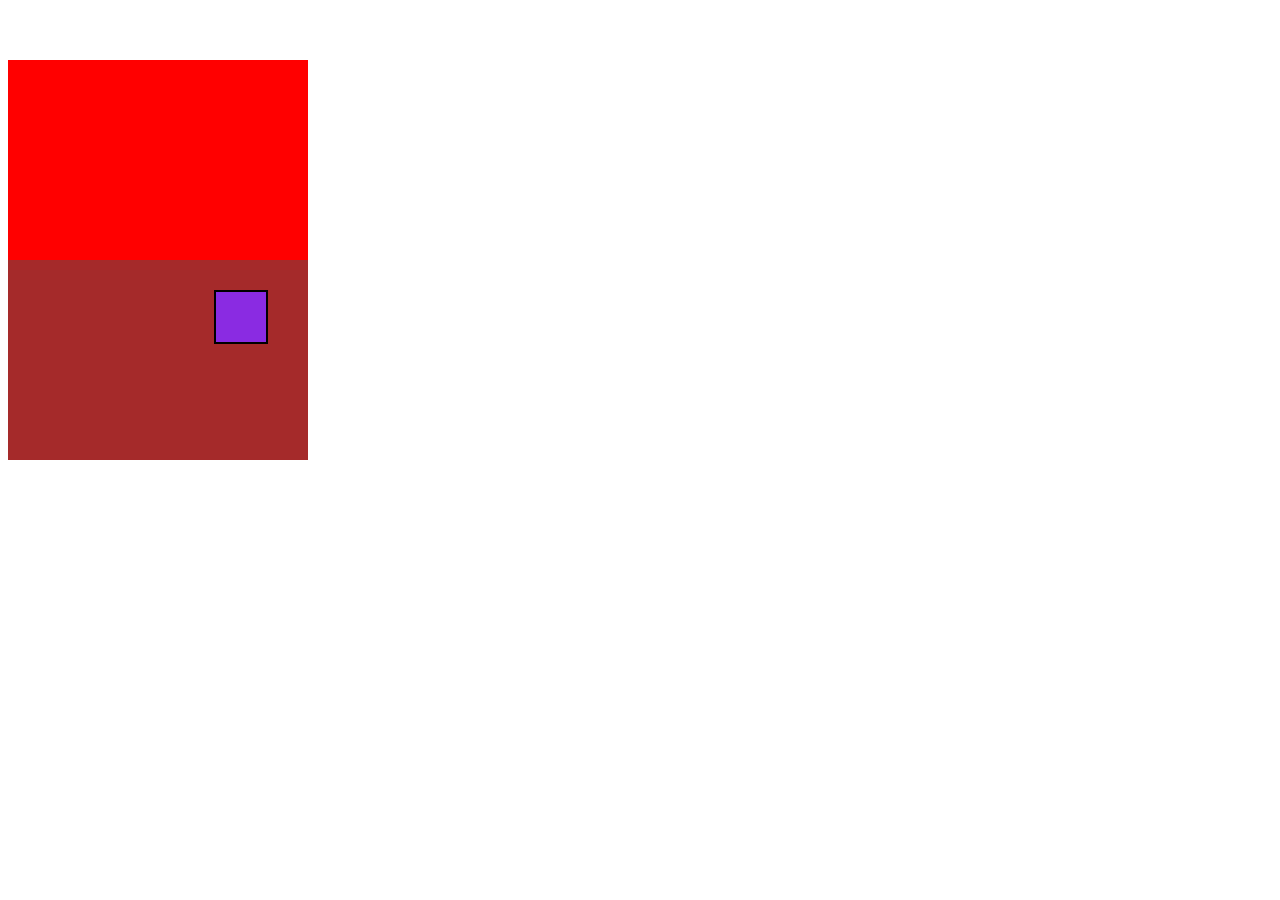
<file: index.html>
<!DOCTYPE html>
<html lang="en">
<head>
    <meta charset="UTF-8">
    <meta name="viewport" content="width=device-width, initial-scale=1.0">
    <title>Document</title>
    <link rel="stylesheet" href="./css/style.css">
</head>
<body>
<div class="div1">

</div>
<div class="div2">
    <div class="child">
        
    </div>
</div>
   <br>
   <br>
   <br>
   <br>
   <br>
   <br>
   <br>
   <br>
   <br>
   <br>
   <br>

   <div class="parent">

   </div>

</body>
</html>
</file>
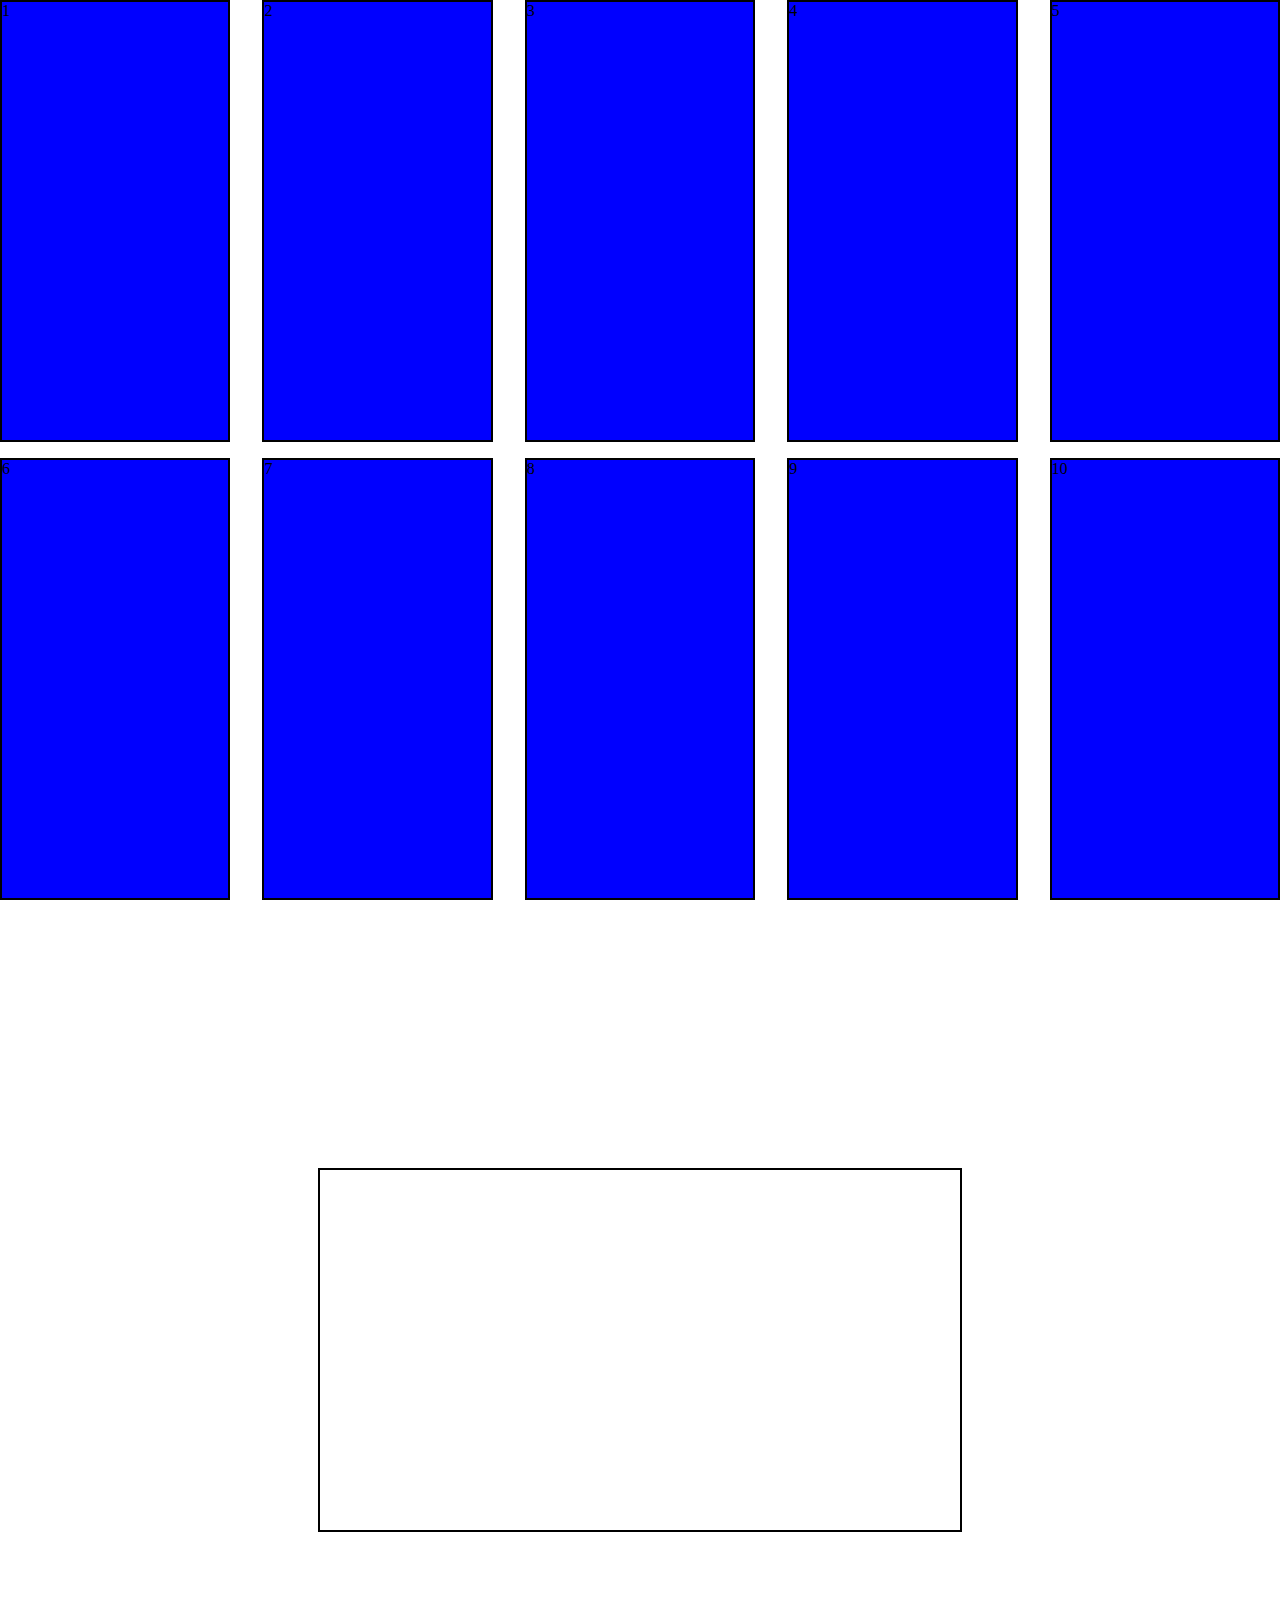
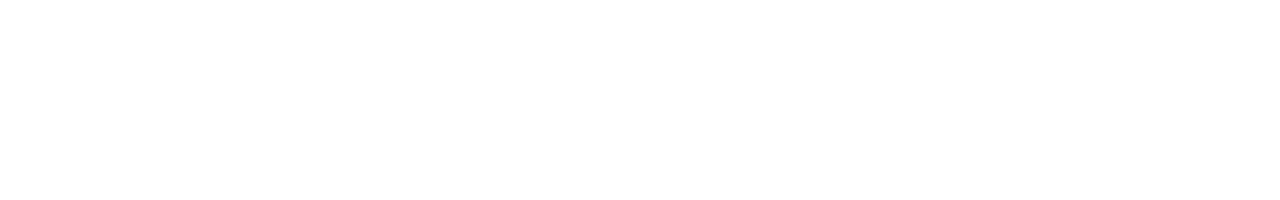
<file: grid.html>
<!DOCTYPE html>
<html lang="en">

<head>
    <meta charset="UTF-8">
    <meta name="viewport" content="width=device-width, initial-scale=1.0">
    <title>Grid</title>
    <link rel="stylesheet" href="./style.css">
    <link rel="stylesheet" href="https://cdnjs.cloudflare.com/ajax/libs/font-awesome/6.7.1/css/all.min.css"
        integrity="sha512-5Hs3dF2AEPkpNAR7UiOHba+lRSJNeM2ECkwxUIxC1Q/FLycGTbNapWXB4tP889k5T5Ju8fs4b1P5z/iB4nMfSQ=="
        crossorigin="anonymous" referrerpolicy="no-referrer" />


</head>

<body>
    <div class="container">
        <div class="items1 item">
            <i class="fa fa-home" aria-hidden="true"></i>1
        </div>
        <div class="items2 item">2</div>
        <div class="items3 item">3</div>
        <div class="items4 item">4</div>
        <div class="items5 item">5</div>
        <div class="items6 item">6</div>
        <div class="items7 item">7</div>
        <div class="items8 item">8</div>
        <div class="items9 item">9</div>
        <div class="items10 item">10</div>

    </div>
    <div class="maindiv">
        <form action=""></form>
    </div>
</body>

</html>
</file>
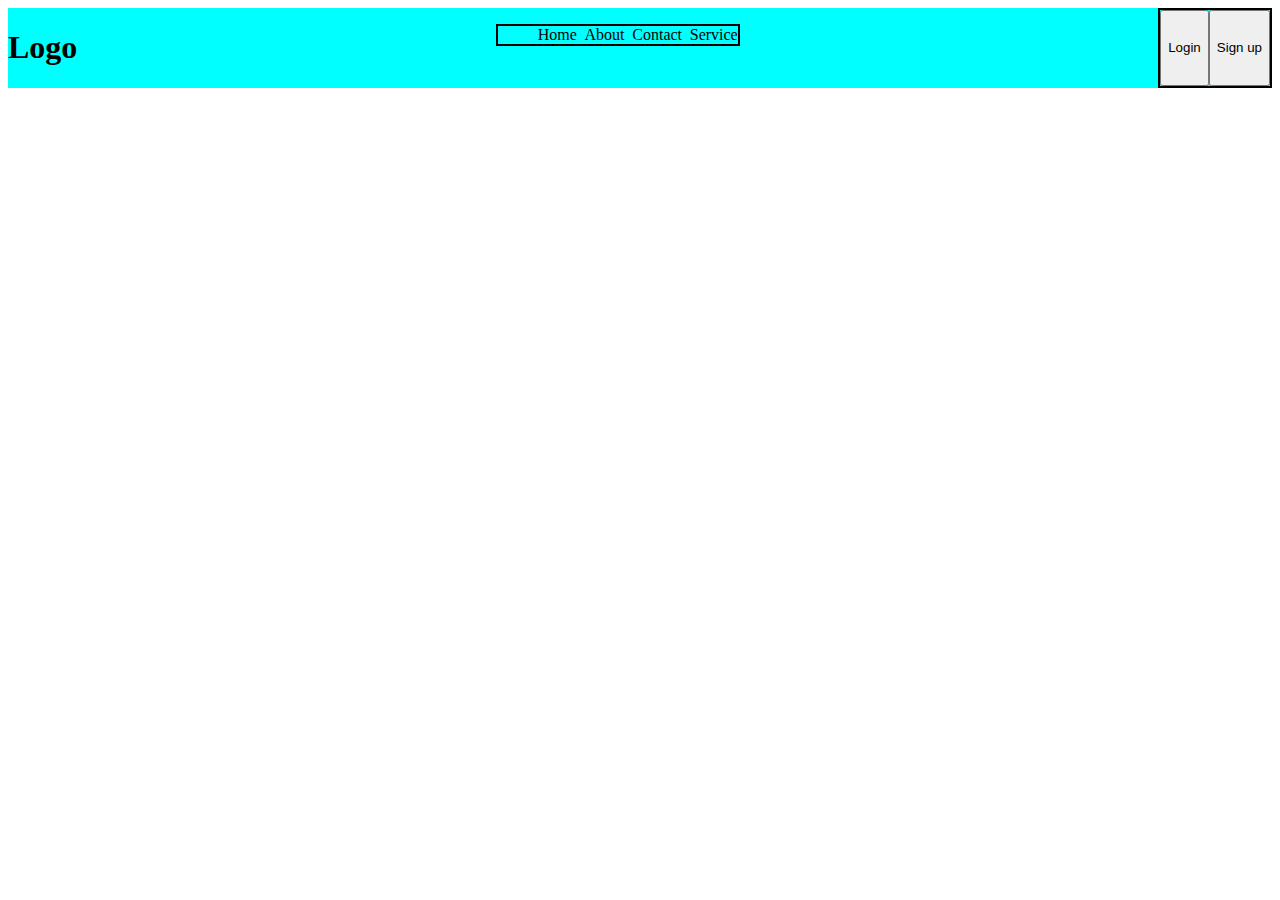
<file: main.html>
<!DOCTYPE html>
<html lang="en">

<head>
    <meta charset="UTF-8">
    <meta name="viewport" content="width=device-width, initial-scale=1.0">
    <title>Document</title>
    <link rel="stylesheet" href="./css/style.css">
</head>

<body>
<nav class="main">
    <div class="logo">
        <h1>Logo</h1>

    </div>
</div>
<div class="menu">
    <ul class="list">
        <li>Home</li>
        <li>About</li>
        <li>Contact</li>
        <li>Service</li>
        

    </ul>
</div>
<div class="last">
    <button>Login</button><br>
    <button>Sign up</button>

</div>

   
</body>

</html>
</file>
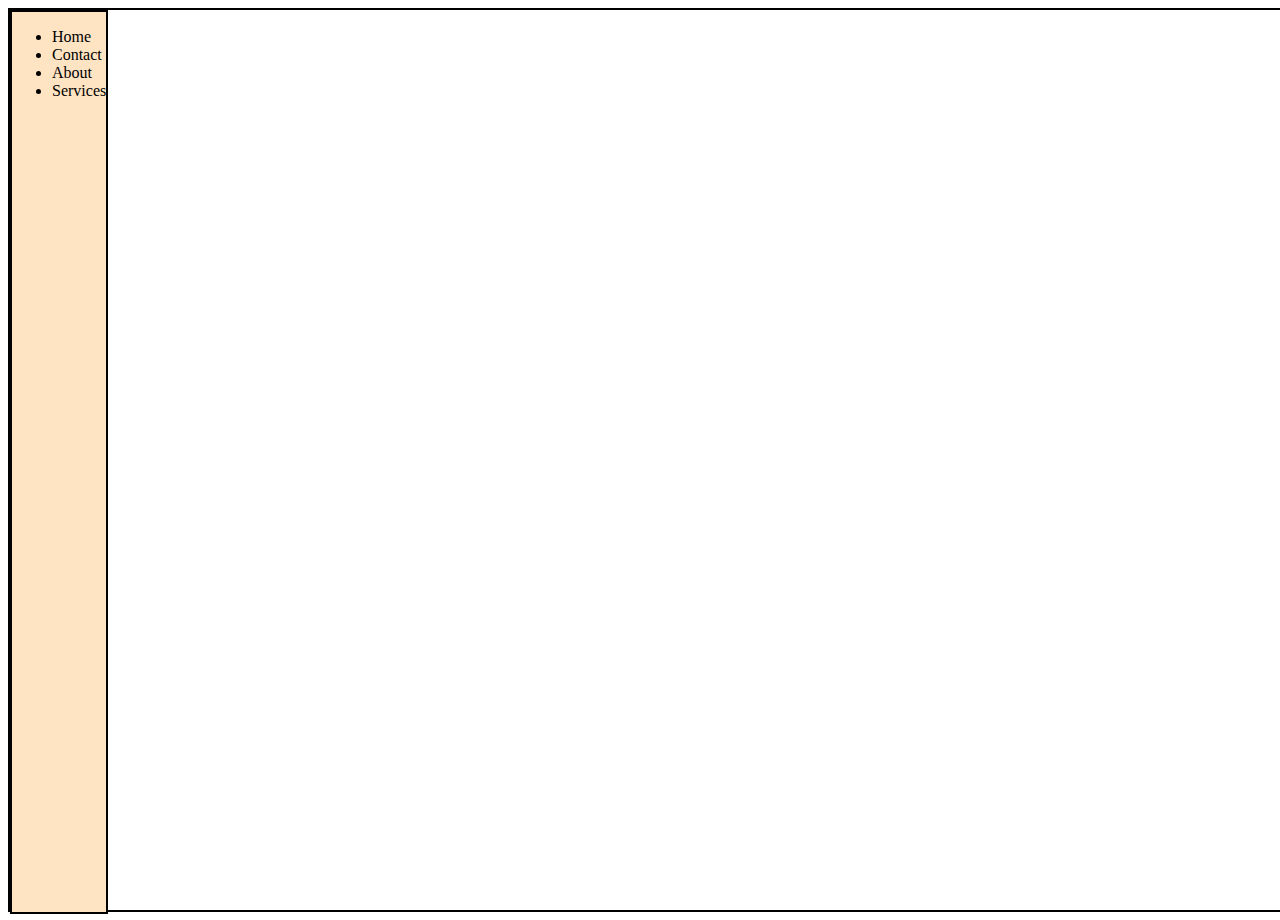
<file: task.html>
<!DOCTYPE html>
<html lang="en">
<head>
    <meta charset="UTF-8">
    <meta name="viewport" content="width=device-width, initial-scale=1.0">
    <title>Document</title>
    <link rel="stylesheet" href="./task.css">
</head>
<body>
<div class="parent">
    <div class="child">
        <ul>
            <li>Home</li>
            <li>Contact</li>
            <li>About</li>
            <li>Services</li>
        </ul>

    </div>

</div>


    
</body>
</html>
</file>
<file: css/style.css>
.div1{
    margin-top: 60px;
  background-color: red;  
}
.div2{
    background-color: brown;
    position: relative;
}
.div1,.div2{
    height: 200px;
    width: 300px;
    background-color: 3px solid black;
}
.child{
    height: 50px;
    width: 50px;
    background-color: blueviolet;
    border: 2px solid black;
    position: absolute;
    top: 30px;
    right: 40px;
    list-style: none;
}
.container{
    height:50vh ;
    width:50vw ;
    border: 4px solid black;
    display: flex;
    justify-content:space-evenly ;
    align-items: center;
}
.item{
    height:calc(100vh/8) ;
    width: 150px;
    border:2px solid red ;
}
.main{
height:5 rem ;
/* width: 100 vw; */
display: flex;
background-color: aqua;
justify-content: space-between;
}


.logdiv{
    border: 2px solid black;
    border-radius:30% ;
    display: flex;
    align-items: center;
    height: 50px;
}
.list{
    border:2px solid black ;
    display:flex;
    list-style-type: none;
    align-items: center;
    justify-content: space-between;
    width: 200px; 
}
.last{
    border:2px solid black ;
    display: flex;
    justify-content: space-between;
   
}
.button{
    border: 2px solid black;
    height: 60px;
    width: 50px;
    border-radius: 10px;
    margin-top: 10%;
   
}
.listdiv{
    display: flex;
    align-items: center;
}
</file>
<file: style.css>
* {
    padding: 0;
    margin: 0;
}

.container {
    height: 100vh;
    width: 100vw;
    display: grid;
    grid-template-columns: repeat(5, 1fr);
    row-gap: 1rem;
    column-gap: 2rem;
    /* grid-template-rows: 500px 500px; */
}

.item {
    background-color: blue;
    border: 2px solid black;
}
.item1{
    /* grid-column-start:1 ; */
    /* grid-column-end: 6; */
    grid-column: 1/6;
}
.item2{
    grid-column: 2/4;
}
.item3{
    grid-row: 2/4;
    grid-column: 4/6;
}
.maindiv{
    height: 100vh;
    display: flex;
    /* justify-content: center; */
    align-items: center;
    display: grid;
    place-items: center;
}
form{
    height:40% ;
    width: 50%;
    border: 2px solid black;
}
.item1 svg{
    font-size: 4rem;

}
</file>
<file: task.css>
.parent{
 height: 100vh; 
 width: 100vw;
 border: 2px solid black;  
 background-color: white;
 position: relative;
}
.child{
    height: 100%;
    border: 2px solid black;
    background-color: bisque;
    position: absolute;
    top: 0px;
    left: 0px;
    list-style-type: none;
}
</file>
